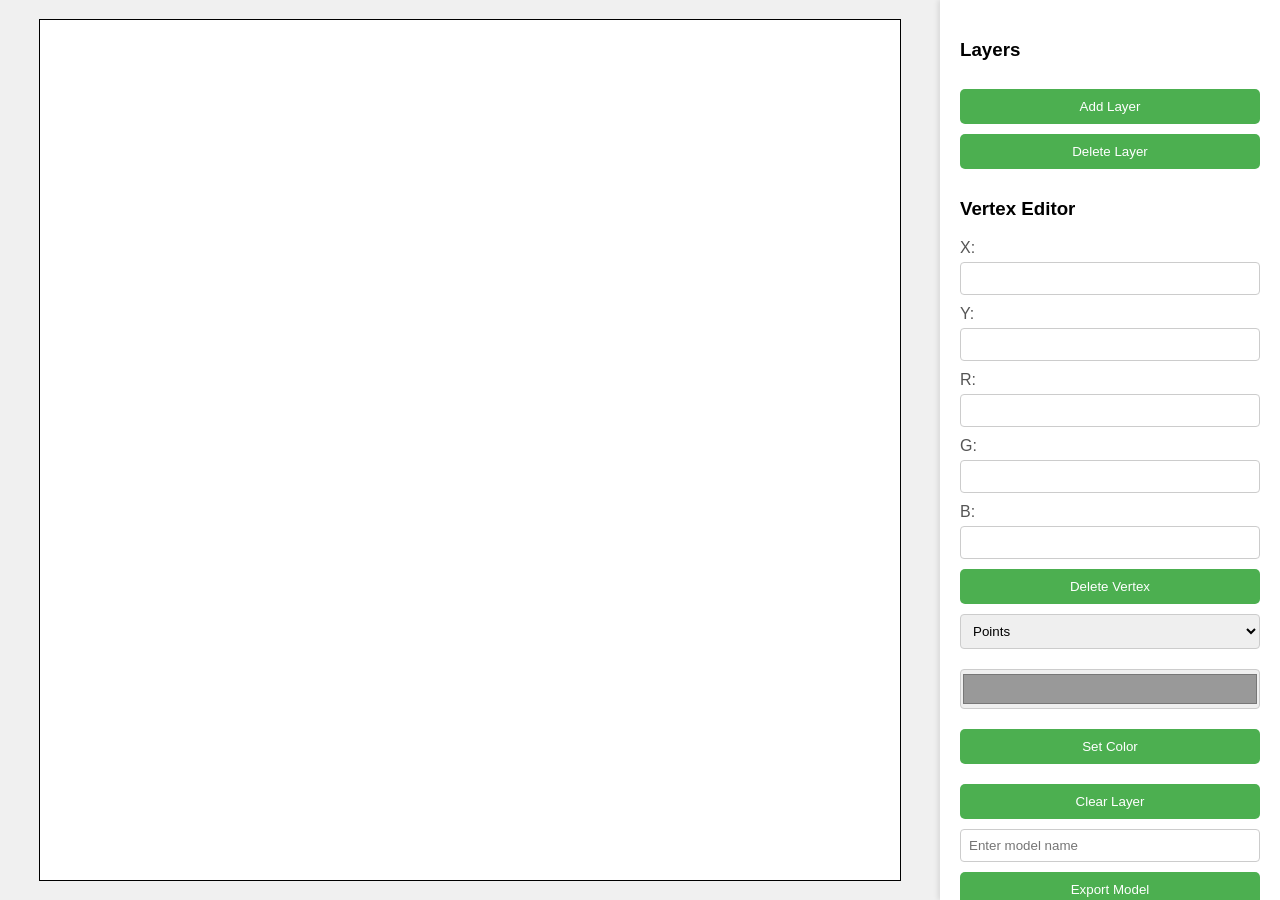
<file: shape-designer.html>
<!DOCTYPE html>
<html lang="en">
<head>
    <meta charset="UTF-8">
    <meta name="viewport" content="width=device-width, initial-scale=1.0">
    <title>WebGL Shape Designer</title>
    <link rel="stylesheet" href="styles.css">
</head>
<body>
    <div id="designer-container">
        <div id="canvasContainer">
            <canvas id="glCanvas"></canvas>
        </div>
        <div id="controlsContainer">
            <div id="layerPanel">
                <h3>Layers</h3>
                <div id="layerList"></div>
                <button id="addLayer">Add Layer</button>
                <button id="deleteLayer">Delete Layer</button>
            </div>
            <div id="vertexEditor">
                <h3>Vertex Editor</h3>
                <div>
                    <label for="vertexX">X:</label>
                    <input type="number" id="vertexX" min="-1" max="1" step="0.01">
                </div>
                <div>
                    <label for="vertexY">Y:</label>
                    <input type="number" id="vertexY" min="-1" max="1" step="0.01">
                </div>
                <div>
                    <label for="vertexR">R:</label>
                    <input type="number" id="vertexR" min="0" max="1" step="0.01">
                </div>
                <div>
                    <label for="vertexG">G:</label>
                    <input type="number" id="vertexG" min="0" max="1" step="0.01">
                </div>
                <div>
                    <label for="vertexB">B:</label>
                    <input type="number" id="vertexB" min="0" max="1" step="0.01">
                </div>
                <button id="deleteVertex">Delete Vertex</button>
            </div>
            <div id="shapeControls">
                <select id="drawMode">
                    <option value="POINTS">Points</option>
                    <option value="LINES">Lines</option>
                    <option value="LINE_STRIP">Line Strip</option>
                    <option value="LINE_LOOP">Line Loop</option>
                    <option value="TRIANGLES">Triangles</option>
                    <option value="TRIANGLE_STRIP">Triangle Strip</option>
                    <option value="TRIANGLE_FAN">Triangle Fan</option>
                </select>
                <input type="color" id="colorPicker" value="#999999">
                <button id="setColor">Set Color</button>
                <button id="clearLayer">Clear Layer</button>
            </div>
            <div id="export">
                <input type="text" id="modelName" placeholder="Enter model name">
                <button id="exportButton">Export Model</button>
            </div>
        </div>
    </div>
    <script src="webgl-utils.js"></script>
    <script src="shape-designer.js"></script>
</body>
</html>
</file>
<file: styles.css>
body {
    font-family: Arial, sans-serif;
    margin: 0;
    padding: 0;
    background-color: #f0f0f0;
}

#designer-container {
    display: flex;
    height: 100vh;
}

#canvasContainer {
    flex: 1;
    padding: 20px;
    display: flex;
    justify-content: center;
    align-items: center;
}

#glCanvas {
    max-width: 100%;
    max-height: 100%;
    aspect-ratio: 1 / 1;
    border: 1px solid #000;
    background-color: white;
}

#controlsContainer {
    width: 300px;
    padding: 20px;
    background-color: #fff;
    box-shadow: -2px 0 5px rgba(0, 0, 0, 0.1);
    overflow-y: auto;
}

#logo {
    font-size: 24px;
    font-weight: bold;
    text-align: center;
    margin-bottom: 20px;
    color: #333;
}

section {
    margin-bottom: 20px;
    padding: 15px;
    background-color: #f9f9f9;
    border-radius: 5px;
}

h2 {
    margin-top: 0;
    margin-bottom: 15px;
    color: #333;
}

#layerList {
    display: flex;
    flex-direction: column;
    gap: 10px;
    margin-bottom: 10px;
}

.layerButton {
    padding: 10px;
    background-color: #e0e0e0;
    border: 1px solid #ccc;
    border-radius: 5px;
    cursor: pointer;
    text-align: left;
    transition: all 0.3s;
    display: flex;
    align-items: center;
    font-weight: bold;
}

.layerButton:hover {
    background-color: #d0d0d0;
    transform: translateY(-2px);
    box-shadow: 0 2px 5px rgba(0,0,0,0.1);
}

.layerButton.selected {
    background-color: #4CAF50;
    color: white;
    border-color: #45a049;
}

.layerButton::before {
    content: '\25CF';
    margin-right: 10px;
    font-size: 1.2em;
}

.layerCopyButtons {
    display: flex;
    gap: 5px;
    margin-left: auto;
}

.copyButton {
    width: 30px;
    height: 30px;
    padding: 0;
    font-size: 16px;
    display: flex;
    justify-content: center;
    align-items: center;
    background-color: #f0f0f0;
    color: #333;
    border: 1px solid #ccc;
    border-radius: 3px;
    cursor: pointer;
    transition: background-color 0.3s;
}

.copyButton img {
    width: 16px;
    height: 16px;
}


.copyButton:hover {
    background-color: #e0e0e0;
}

input[type="number"],
input[type="text"],
select {
    width: 100%;
    padding: 8px;
    margin-bottom: 10px;
    border: 1px solid #ccc;
    border-radius: 4px;
    box-sizing: border-box;
}

input[type="color"] {
    width: 100%;
    height: 40px;
    padding: 0;
    border: 1px solid #ccc;
    border-radius: 4px;
    box-sizing: border-box;
}

button {
    padding: 10px;
    background-color: #4CAF50;
    color: white;
    border: none;
    border-radius: 5px;
    cursor: pointer;
    transition: background-color 0.3s;
    width: 100%;
    margin-bottom: 10px;
}

button:hover {
    background-color: #45a049;
}

.secondary-button {
    background-color: #f0f0f0;
    color: #333;
    border: 1px solid #ccc;
}

.secondary-button:hover {
    background-color: #e0e0e0;
}

.button-group {
    display: flex;
    gap: 10px;
    margin-bottom: 10px;
}

.button-group button {
    flex: 1;
}

#vertexControls {
    display: flex;
    flex-direction: column;
    gap: 10px;
}

.control-columns {
    display: flex;
    gap: 20px;
}

#vertexPositions,
#vertexColors {
    flex: 1;
}

.control-row {
    display: flex;
    justify-content: space-between;
    align-items: center;
    margin-bottom: 10px;
}

.control-row input[type="number"] {
    width: 60%;
}

.control-row input[type="checkbox"] {
    order: 2;
    margin-left: 10px;
}

label {
    display: inline-block;
    margin-bottom: 5px;
    color: #555;
}

#colorPicker {
    height: 40px;
    margin-bottom: 10px;
}

#shapeControls {
    display: flex;
    flex-direction: column;
    gap: 10px;
}
</file>
